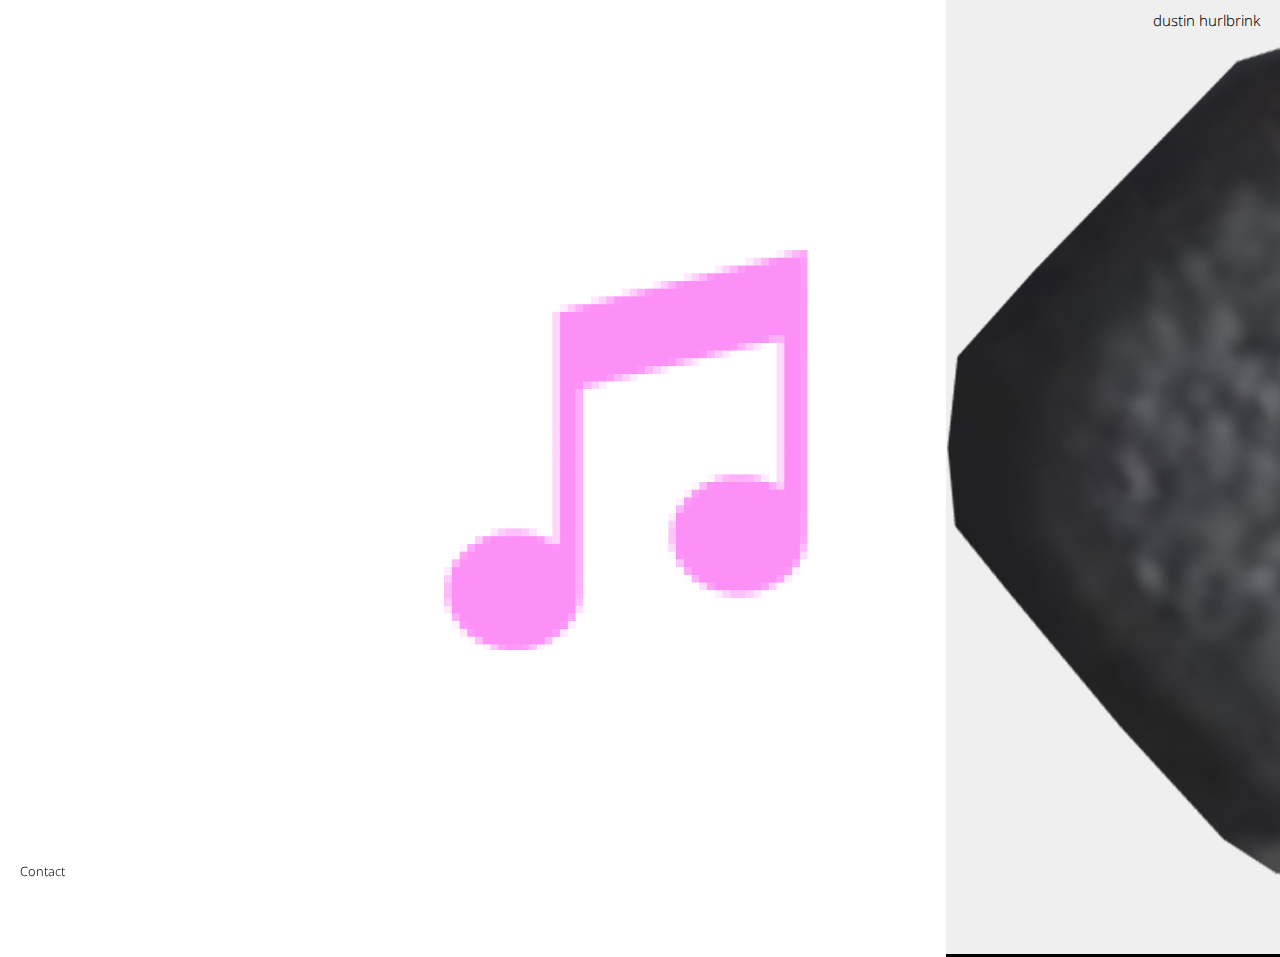
<file: index.html>
<!DOCTYPE html>
<html lang="en">
<head>
  <meta charset="UTF-8" />
  <meta name="viewport" content="width=device-width, initial-scale=1.0"/>
  <title>dustin hurlbrink | Portfolio</title>
  <link href="https://fonts.googleapis.com/css2?family=Noto+Sans:ital,wght@0,100;0,200;0,400;0,700&display=swap" rel="stylesheet">
  <link rel="stylesheet" href="style.css" />
</head>
<body>

  <header>
    <h3 class="noto-thin">dustin hurlbrink</h3>
  </header>

<div class="carousel-container" style="position: relative; width: 600px; margin: auto;">
  <div class="carousel-track-wrapper">
    <div class="carousel-track" id="carousel">
      <img src="images/Valtor.jpg" class="project" />
      <img src="images/Music.jpg" class="project" />
      <img src="images/Handheld.jpg" class="project" />
    </div>
  </div>

<div class="carousel-buttons">
  <button id="prev" class="arrow-button">
    <img src="images/D-PadLeft.png" alt="Previous" />
  </button>
  <button id="next" class="arrow-button">
    <img src="images/D-PadRight.png" alt="Next" />
  </button>
</div>

<footer>
  <div class="footer-text">
    <h4 class="noto-thin">Contact</h4>
  </div>

<div class="cheat-buttons">
  <button id="xButton" class="cheat-button"><img src="images/xButton.png" alt="X" /></button>
  <button id="oButton" class="cheat-button"><img src="images/oButton.png" alt="O" /></button>
  <button id="squareButton" class="cheat-button"><img src="images/squareButton.png" alt="Square" /></button>
  <button id="triangleButton" class="cheat-button"><img src="images/triangleButton.png" alt="Triangle" /></button>
</div>
</footer>


  <script src="script.js"></script>
</body>
</html>
</file>
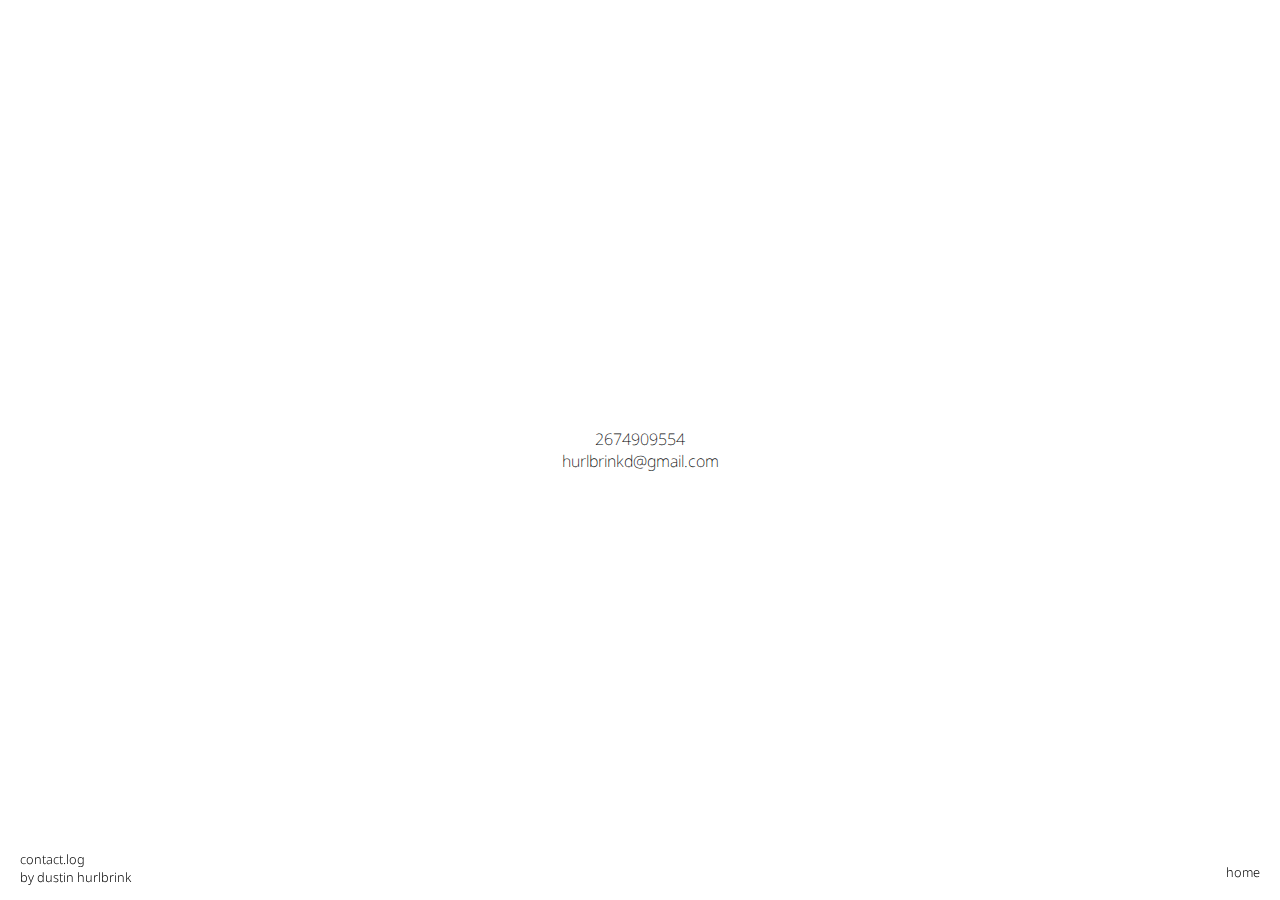
<file: contact.html>
<!DOCTYPE html>
<html lang="en">
<head>
    <meta charset="UTF-8">
    <meta name="viewport" content="width=device-width, initial-scale=1.0">
  <title>dustin hurlbrink | contact</title>
  <link href="https://fonts.googleapis.com/css2?family=Noto+Sans:ital,wght@0,100;0,200;0,400;0,700&display=swap" rel="stylesheet">
  <link rel="stylesheet" href="style.css" />
</head>
<body>

</header>
    <div class="contact-info">
        <p>2674909554</p>
        <p>hurlbrinkd@gmail.com</p>
    </div>

<footer>
  <div class="footer-text">
    <div class="location-text">
      <h4 class="noto-thin">contact.log</h4>
    <h4 class="noto-thin">by dustin hurlbrink</h4>
    </div>
    <button id="homeButton" class="home-button">
      <h4 class="noto-thin">home</h4>
    </button>
  </div>
</footer>
<script src="script.js"></script>
</body>
</html>
</file>
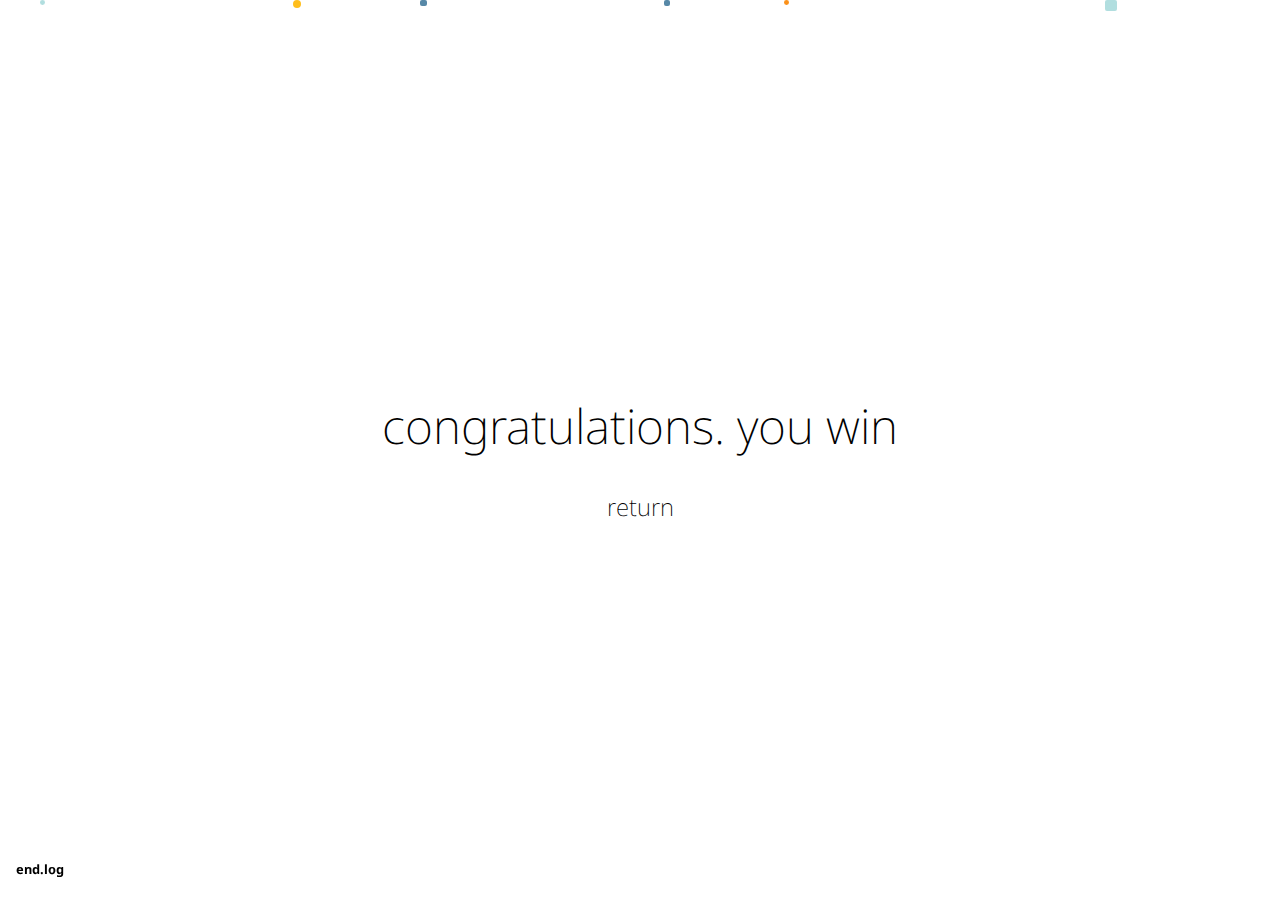
<file: end.html>
<!DOCTYPE html>
<html lang="en">
<head>
  <meta charset="UTF-8" />
  <meta name="viewport" content="width=device-width, initial-scale=1" />
  <title>Congratulations - You Win</title>
  <link href="https://fonts.googleapis.com/css2?family=Noto+Sans:ital,wght@0,100;0,200;0,400;0,700&display=swap" rel="stylesheet" />
  <style>
    /* Base styling matching your portfolio */
    body {
      margin: 0;
      background: white;
      font-family: 'Noto Sans', sans-serif;
      color: black;
      display: flex;
      flex-direction: column;
      justify-content: center;
      align-items: center;
      height: 100vh;
      user-select: none;
      font-weight: 200;
      font-size: 3rem;
      position: relative;
      overflow: hidden;
      text-align: center;
      padding: 0.5rem;
    }

    /* Confetti styles */
    .confetti {
      position: fixed;
      width: 10px;
      height: 10px;
      background-color: red;
      opacity: 0.9;
      top: 0;
      pointer-events: none;
      animation-name: fall;
      animation-timing-function: linear;
      animation-iteration-count: infinite;
      transform-origin: center;
      border-radius: 2px;
    }

    @keyframes fall {
      0% {
        transform: translateY(0) rotate(0deg);
        opacity: 1;
      }
      100% {
        transform: translateY(100vh) rotate(360deg);
        opacity: 0;
      }
    }

    /* The return link */
    a.return-link {
      font-weight: 200;
      font-size: 1.5rem;
      color: black;
      margin-top: 2rem;
      text-decoration: none;
      cursor: pointer;
      user-select: none;
    }
    a.return-link:hover {
      text-decoration: underline;
    }

    /* Footer fixed bottom left */
    footer {
      position: fixed;
      bottom: 0.3rem;
      left: 1rem;
      font-weight: 100;
      font-size: 0.8rem;
      color: black;
      user-select: none;
    }
  </style>
</head>
<body>

  <div>congratulations. you win</div>

  <a href="index.html" class="return-link">return</a>

  <footer>
    <div class="footer-text">
      <div class="location-text">
        <h4 class="noto-thin">end.log</h4>
      </div>
    </div>
  </footer>

  <script>
    // Confetti colors matching your vibe (adjust if you want)
    const colors = ['#e63946', '#f1faee', '#a8dadc', '#457b9d', '#ffb703', '#fb8500'];

    function createConfettiPiece() {
      const confetti = document.createElement('div');
      confetti.classList.add('confetti');
      confetti.style.backgroundColor = colors[Math.floor(Math.random() * colors.length)];
      confetti.style.left = Math.random() * 100 + 'vw';
      confetti.style.width = confetti.style.height = (Math.random() * 8 + 4) + 'px';
      confetti.style.animationDuration = (Math.random() * 3 + 2) + 's';
      confetti.style.animationDelay = (Math.random() * 5) + 's';
      confetti.style.borderRadius = Math.random() > 0.5 ? '50%' : '2px'; // some circles, some squares
      document.body.appendChild(confetti);

      // Remove confetti after animation ends
      confetti.addEventListener('animationend', () => {
        confetti.remove();
      });
    }

    // Create multiple confetti pieces over time
    setInterval(() => {
      createConfettiPiece();
    }, 150);
  </script>
</body>
</html>
</file>
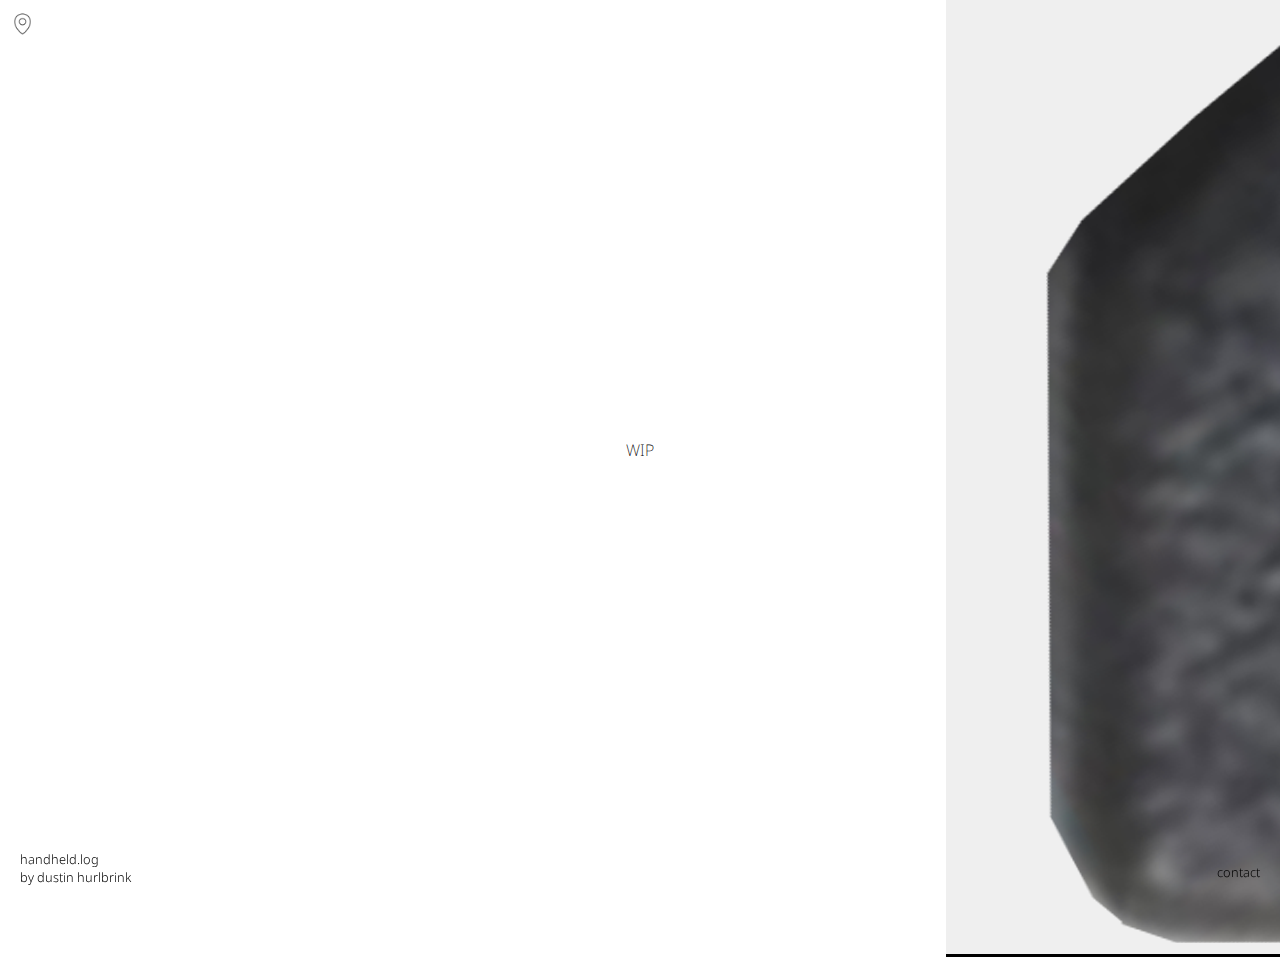
<file: handheld.html>
<!DOCTYPE html>
<html lang="en">
<head>
  <meta charset="UTF-8" />
  <meta name="viewport" content="width=device-width, initial-scale=1.0"/>
  <title>dustin hurlbrink | Portfolio</title>
  <link href="https://fonts.googleapis.com/css2?family=Noto+Sans:ital,wght@0,100;0,200;0,400;0,700&display=swap" rel="stylesheet">
  <link rel="stylesheet" href="style.css" />
</head>
<body>

<header>
    <button id="mapButton" class="map-button">
        <img src="images/mapIcon.png" alt="Map Icon" />
    </button>
<button id="chaosButton" class="chaos-button">
    <img src="images/deadpan2.png" alt="Chaos Mode" />
</button>
</header>

<div class="carousel-container" style="position: relative; width: 600px; margin: auto;">
  <div class="carousel-track-wrapper">
<div class="carousel-track" id="carousel">
    <div class="project">
    </div>
</div>

  </div>

<div class="carousel-buttons">
  <button id="prev" class="arrow-button">
    <img src="images/D-PadLeft.png" alt="Previous" />
  </button>
  <button id="next" class="arrow-button">
    <img src="images/D-PadRight.png" alt="Next" />
  </button>
</div>

<div class="advance-buttons">
  <button id="forw" class="arrow-button">
    <img src="images/D-PadUp.png" alt="Previous" />
  </button>
  <button id="back" class="arrow-button">
    <img src="images/D-PadDown.png" alt="Next" />
  </button>
</div>

    <section class="site-map">
        <div class="map-container">
            <div class="map-room" data-url="index.html">portfolio.log</div>
            <div class="map-room" data-url="valtor.html">valtor.log</div>
            <div class="map-room" data-url="music.html">music.log</div>
            <div class="map-room" data-url="handheld.html">handheld.log</div>
            <div class="map-room" data-url="contact.html">contact.log</div>
        </div>
    </section>

<footer>
  <div class="footer-text">
    <div class="location-text">
      <h4 class="noto-thin">handheld.log</h4>
    <h4 class="noto-thin">by dustin hurlbrink</h4>
    </div>
    <button id="contactButton" class="contact-button">
      <h4 class="noto-thin">contact</h4>
    </button>
  </div>
</footer>

  <script src="script.js"></script>
</body>
</html>




    <div class="contact-info">
        <p>WIP</p>
    </div>
</file>
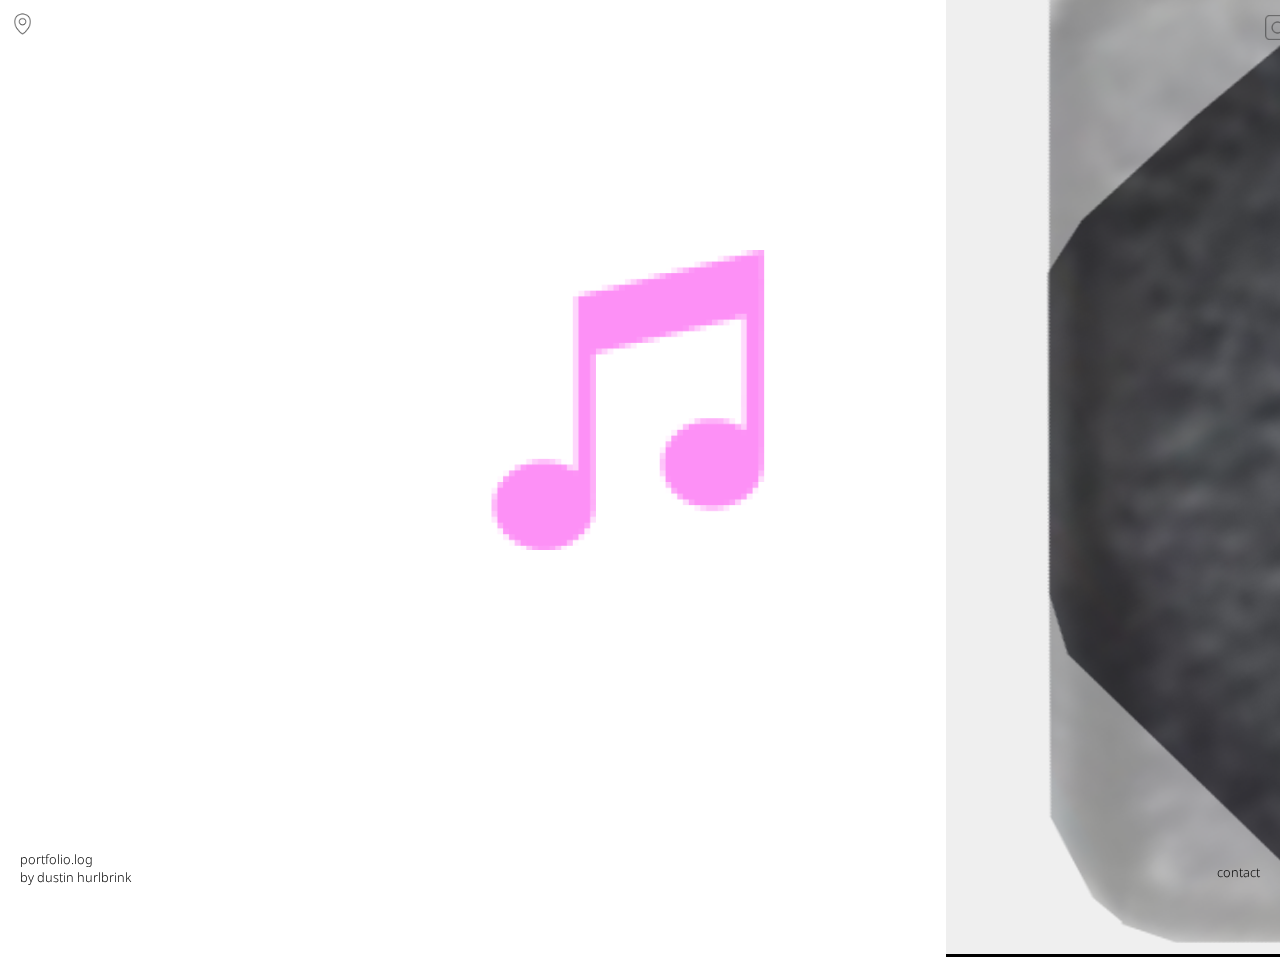
<file: home.html>
<!DOCTYPE html>
<html lang="en">
<head>
  <meta charset="UTF-8" />
  <meta name="viewport" content="width=device-width, initial-scale=1.0"/>
  <title>dustin hurlbrink | home</title>
  <link href="https://fonts.googleapis.com/css2?family=Noto+Sans:ital,wght@0,100;0,200;0,400;0,700&display=swap" rel="stylesheet">
  <link rel="stylesheet" href="style.css" />
</head>
<body>

<header>
  <button id="mapButton" class="map-button">
    <img src="images/mapIcon.png" alt="Map Icon" />
  </button>

<button id="chaosButton" class="chaos-button">
  <img src="images/deadpan2.png" alt="Chaos Mode" />
</button><a href="https://www.instagram.com/dustin.hurlbrink/" target="_blank" class="instagram-button">
  <img src="images/instagram.png" alt="Instagram Profile" />
</a>
</header>


<div class="carousel-container" style="position: relative; width: 600px; margin: auto;">
  <div class="carousel-track-wrapper">
<div class="carousel-track" id="carousel">
    <div class="project" data-url="valtor.html">
        <img src="images/Valtor.jpg" alt="Valtor Project" />
    </div>
    <div class="project" data-url="music.html">
        <img src="images/Music.jpg" alt="Music Project" />
    </div>
    <div class="project" data-url="handheld.html">
        <img src="images/Handheld.jpg" alt="Handheld Project" />
    </div>
</div>

  </div>

<div class="carousel-buttons">
  <button id="prev" class="arrow-button">
    <img src="images/D-PadLeft.png" alt="Previous" />
  </button>
  <button id="next" class="arrow-button">
    <img src="images/D-PadRight.png" alt="Next" />
  </button>
</div>

<div class="advance-buttons">
  <button id="forw" class="arrow-button">
    <img src="images/D-PadUp.png" alt="Previous" />
  </button>
  <button id="back" class="arrow-button">
    <img src="images/D-PadDown.png" alt="Next" />
  </button>
</div>

    <section class="site-map">
        <div class="map-container">
            <div class="map-room" data-url="home.html">home.log</div>
            <div class="map-room" data-url="valtor.html">valtor.log</div>
            <div class="map-room" data-url="music.html">music.log</div>
            <div class="map-room" data-url="handheld.html">handheld.log</div>
            <div class="map-room" data-url="contact.html">contact.log</div>
		<div class="map-room" data-url="error.html">h****.log</div>
		<div class="map-room" data-url="error.html">c******.log</div>
		<div class="map-room" data-url="error.html">v****.log</div>
		<div class="map-room" data-url="error.html">e**.log</div>
        </div>
    </section>

<footer>
  <div class="footer-text">
    <div class="location-text">
      <h4 class="noto-thin">portfolio.log</h4>
    <h4 class="noto-thin">by dustin hurlbrink</h4>
    </div>
    <button id="contactButton" class="contact-button">
      <h4 class="noto-thin">contact</h4>
    </button>
  </div>
</footer>

  <script src="script.js"></script>
</body>
</html>

<script>
document.querySelectorAll('.map-room').forEach(room => {
    room.addEventListener('click', () => {
        const url = room.getAttribute('data-url');
        if (url) {
            window.location.href = url;
        }
    });
});
</script>
</file>
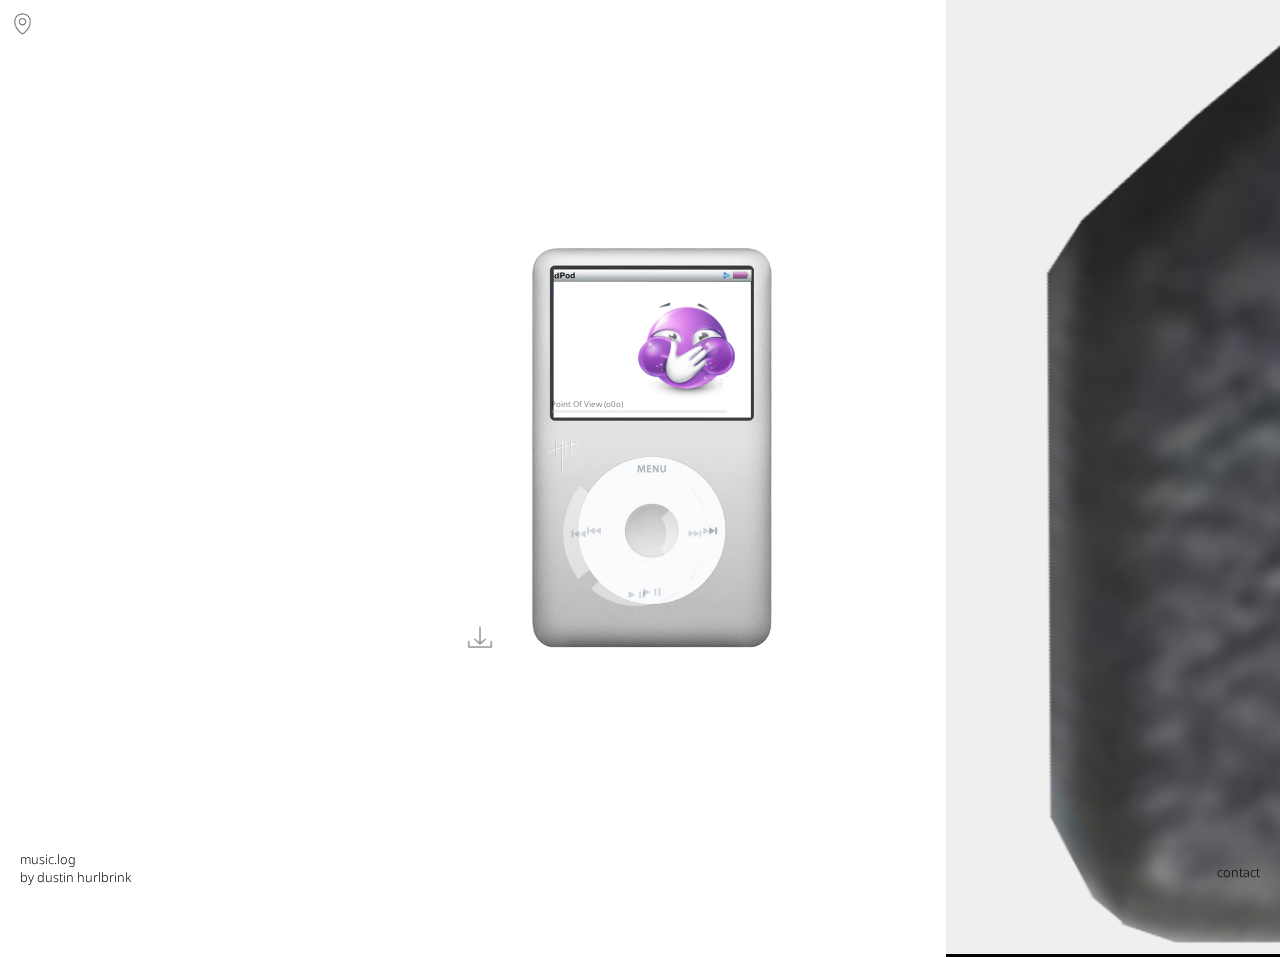
<file: music.html>
<!DOCTYPE html>
<html lang="en">
<head>
  <meta charset="UTF-8" />
  <meta name="viewport" content="width=device-width, initial-scale=1.0"/>
  <title>dustin hurlbrink | Portfolio</title>
  <link href="https://fonts.googleapis.com/css2?family=Noto+Sans:ital,wght@0,100;0,200;0,400;0,700&display=swap" rel="stylesheet">
  <link rel="stylesheet" href="style.css" />
</head>
<body>

<header>
    <button id="mapButton" class="map-button">
        <img src="images/mapIcon.png" alt="Map Icon" />
    </button>
<button id="chaosButton" class="chaos-button">
    <img src="images/deadpan2.png" alt="Chaos Mode" />
</button>
</header>

<div class="carousel-container" style="position: relative; width: 600px; margin: auto;">
  <div class="carousel-track-wrapper">
<div class="carousel-track" id="carousel">
    <div class="project">
    </div>
</div>
  </div>

<div class="ipod-container">
	<img class="square-overlay" src="images/whiteSquare.png" alt="Audio Overlay" />
    <img class="audio-overlay" src="images/audioOverlay.png" alt="Audio Overlay" />
    <img class="ipod" src="images/ipod.png" alt="iPod" />
</div>

<div class="ipod-ui">
<button id="download-btn">
    <img src="images/download.png" alt="Download">
</button>

    <div id="song-title">Loading...</div>

    <audio id="audio-player"></audio>

    <div class="controls">
        <button id="prev-btn"><img src="images/ipodBack.png" alt="Previous"></button>
        <button id="play-pause-btn"><img src="images/ipodPause.png" alt="Play/Pause"></button>
        <button id="next-btn"><img src="images/ipodSkip.png" alt="Next"></button>
    </div>

<div id="progress-container">
    <div id="progress-bar"></div>
</div>

</div>

<div class="carousel-buttons">
  <button id="prev" class="arrow-button">
    <img src="images/D-PadLeft.png" alt="Previous" />
  </button>
  <button id="next" class="arrow-button">
    <img src="images/D-PadRight.png" alt="Next" />
  </button>
</div>

<div class="advance-buttons">
  <button id="forw" class="arrow-button">
    <img src="images/D-PadUp.png" alt="Previous" />
  </button>
  <button id="back" class="arrow-button">
    <img src="images/D-PadDown.png" alt="Next" />
  </button>
</div>

    <section class="site-map">
        <div class="map-container">
            <div class="map-room" data-url="index.html">portfolio.log</div>
            <div class="map-room" data-url="valtor.html">valtor.log</div>
            <div class="map-room" data-url="music.html">music.log</div>
            <div class="map-room" data-url="handheld.html">handheld.log</div>
            <div class="map-room" data-url="contact.html">contact.log</div>
        </div>
    </section>

<footer>
  <div class="footer-text">
    <div class="location-text">
      <h4 class="noto-thin">music.log</h4>
    <h4 class="noto-thin">by dustin hurlbrink</h4>
    </div>
    <button id="contactButton" class="contact-button">
      <h4 class="noto-thin">contact</h4>
    </button>
  </div>
</footer>

  <script src="script.js"></script>
</body>
</html>
</file>
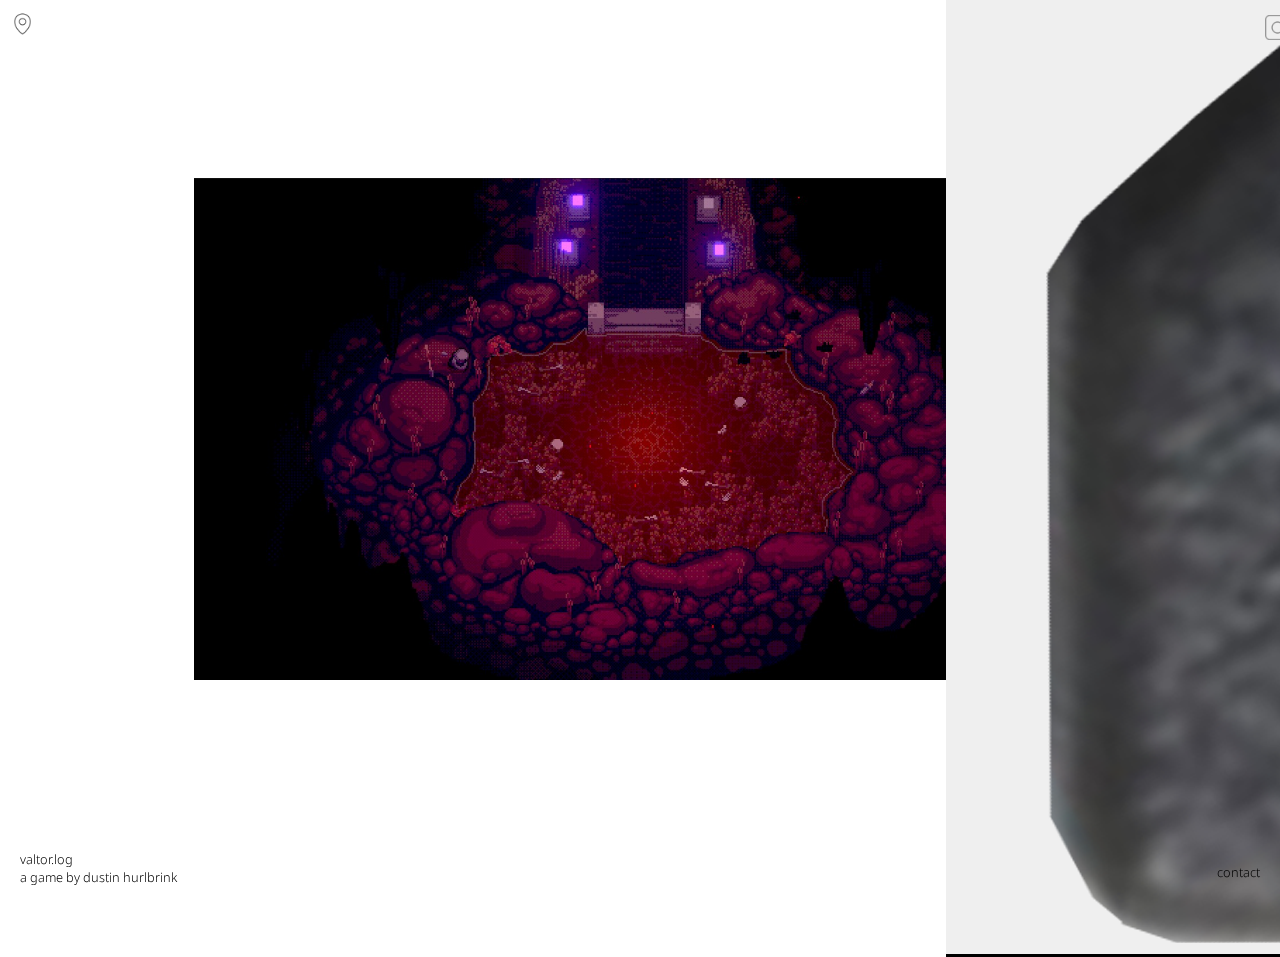
<file: valtor.html>
<!DOCTYPE html>
<html lang="en">
<head>
  <meta charset="UTF-8" />
  <meta name="viewport" content="width=device-width, initial-scale=1.0"/>
  <title>dustin hurlbrink | Portfolio</title>
  <link href="https://fonts.googleapis.com/css2?family=Noto+Sans:ital,wght@0,100;0,200;0,400;0,700&display=swap" rel="stylesheet">
  <link rel="stylesheet" href="style.css" />
</head>
<body>

<header>
    <button id="mapButton" class="map-button">
        <img src="images/mapIcon.png" alt="Map Icon" />
    </button>
<button id="chaosButton" class="chaos-button">
    <img src="images/deadpan2.png" alt="Chaos Mode" />
</button><a href="https://www.instagram.com/dustin.hurlbrink/" target="_blank" class="instagram-button">
  <img src="images/instagram.png" alt="Instagram Profile" />
</a>
</header>

<div class="carousel-container" style="position: relative; width: 600px; margin: auto;">
  <div class="carousel-track-wrapper">
<div class="carousel-track" id="carousel">
    <div class="gameImg">
        <img src="images/valtorblood.jpg" alt="Valtor Game" />
    </div>
    <div class="gameImg">
        <img src="images/valtorbook.jpg" alt="Valtor Game" />
    </div>
    <div class="gameImg">
        <img src="images/valtorpool.jpg" alt="Valtor Game" />
    </div>
    <div class="gameImg">
        <img src="images/valtorboss.jpg" alt="Valtor Game" />
    </div>
    <div class="gameImg">
        <img src="images/valtoringame.jpg" alt="Valtor Game" />
    </div>
</div>

  </div>

<div class="carousel-buttons">
  <button id="prev" class="arrow-button">
    <img src="images/D-PadLeft.png" alt="Previous" />
  </button>
  <button id="next" class="arrow-button">
    <img src="images/D-PadRight.png" alt="Next" />
  </button>
</div>

<div class="advance-buttons">
  <button id="forw" class="arrow-button">
    <img src="images/D-PadUp.png" alt="Previous" />
  </button>
  <button id="back" class="arrow-button">
    <img src="images/D-PadDown.png" alt="Next" />
  </button>
</div>

    <section class="site-map">
        <div class="map-container">
            <div class="map-room" data-url="index.html">portfolio.log</div>
            <div class="map-room" data-url="valtor.html">valtor.log</div>
            <div class="map-room" data-url="music.html">music.log</div>
            <div class="map-room" data-url="handheld.html">handheld.log</div>
            <div class="map-room" data-url="contact.html">contact.log</div>
		<div class="map-room" data-url="error.html">h****.log</div>
		<div class="map-room" data-url="error.html">c******.log</div>
		<div class="map-room" data-url="error.html">v****.log</div>
		<div class="map-room" data-url="error.html">e**.log</div>
        </div>
    </section>

<footer>
  <div class="footer-text">
    <div class="location-text">
      <h4 class="noto-thin">valtor.log</h4>
      <h4 class="noto-thin">a game by dustin hurlbrink</h4>
    </div>
    <button id="contactButton" class="contact-button">
      <h4 class="noto-thin">contact</h4>
    </button>

    <!-- Heart Icon (initially hidden) -->
    <img id="heartIcon" src="images/heartIcon.png" alt="Heart Icon"
         style="display: none; cursor: pointer;" />
  </div>
</footer>


  <script src="script.js"></script>
</body>
</html>

<script>
const heartIcon = document.getElementById('heartIcon');
const chaosButton = document.getElementById('chaosButton');

function isOnValltorPage() {
    const path = window.location.pathname;
    return path.includes('valtor.html');
}

function updateHeartIconVisibility() {
    const isChaos = document.body.classList.contains('chaos-mode');
    heartIcon.style.display = (isChaos && isOnValltorPage()) ? 'inline' : 'none';
}

chaosButton.addEventListener('click', () => {
    document.body.classList.toggle('chaos-mode');
    updateHeartIconVisibility();
});

heartIcon.addEventListener('click', () => {
    window.location.href = 'heart.html';
});
</script>

<script>
document.querySelectorAll('.map-room').forEach(room => {
    room.addEventListener('click', () => {
        const url = room.getAttribute('data-url');
        if (url) {
            window.location.href = url;
        }
    });
});
</script>
</file>
<file: style.css>
﻿* {
    margin: 0;
    padding: 0;
    box-sizing: border-box;
}

body {
    background-color: white;
    height: 100vh;
    width: 100vw;
    display: flex;
    justify-content: center;
    align-items: center;
    overflow: hidden;
    position: relative;
    font-family: "Noto Sans", sans-serif; /* ✅ Keep only this */
    opacity: 1;
    transition: opacity 0.6s ease-in-out;
}

header {
    position: absolute;
    top: 10px;
    right: 20px;
    font-size: .8rem;
    z-index: 100;
    font-family: "Noto Sans", sans-serif;
}

footer {
    position: fixed;
    bottom: 20px;
    left: 20px;
    width: 100%;
    color: black;
    font-size: .8rem;
    z-index: 1000;
    font-family: "Noto Sans", sans-serif;
    display: flex;
    justify-content: space-between;
    align-items: center;
}

.location-text {
    gap: 10px;
    margin-bottom: -6px;
    text-align: left;
    margin-left: 0px; /* ✅ Moves it to the left */
}

.contact-button {
    position: fixed;
    bottom: 10px;
    right: 20px; /* Ensures it's fixed at the bottom right */
    background: none;
    border: none;
    font-size: .8rem;
    font-family: "Noto Sans", sans-serif;
    color: black;
    cursor: pointer;
    transition: opacity 0.3s ease-in-out;
}

    .contact-button:hover {
        opacity: 0.7; /* ✅ Slight fade effect */
    }

.home-button {
    position: fixed;
    bottom: 10px;
    right: 20px; /* Ensures it's fixed at the bottom right */
    background: none;
    border: none;
    font-size: .8rem;
    font-family: "Noto Sans", sans-serif;
    color: black;
    cursor: pointer;
    transition: opacity 0.3s ease-in-out;
}

    .contact-button:hover {
        opacity: 0.7; /* ✅ Slight fade effect */
    }

.carousel-section {
    display: flex;
    flex-direction: column;
    align-items: center;
    gap: 20px; /* spacing between carousel and buttons */
}

button {
    font-size: 3rem;
    border-width: 0 3px 3px 0;
    cursor: pointer;
    z-index: 10;
    color: black;
    position: absolute;
    transform: translateY(-50%);
    user-select: none;

    align-content: center;
}

.control-panel {
    position: fixed;
    top: 90%;
    left: 50%;
    transform: translate(-50%, -50%);
    display: grid;
    grid-template-areas:
        ". forw ."
        "prev . next"
        ". back .";
    gap: 21px;
    align-items: center;
    justify-items: center;
    z-index: 1000;
}

#forw {
    grid-area: forw;
}

#prev {
    grid-area: prev;
}

#next {
    grid-area: next;
}

#back {
    grid-area: back;
}

.control-panel .arrow-button {
    background: none;
    border: none;
    cursor: pointer;
    transition: filter 0.15s ease-in-out, opacity 0.3s ease-in-out;
}

    .control-panel .arrow-button img {
        width: 30px;
        height: 30px;
        display: block;
        pointer-events: none;
    }

    .control-panel .arrow-button:hover {
        filter: brightness(80%);
        opacity: 0.7;
    }

.arrow-button.disabled, .arrow-button:not(.enabled) {
    opacity: 0.5;
    pointer-events: none; /* disables mouse events */
    cursor: default;
}



.carousel-track-wrapper {
    width: 600px; /* still only "views" one */
    height: 400px;
    overflow: visible; /* allows prev/next to be visible */
    position: relative;
    margin: auto;
    margin-right: 2%;
}

.carousel-container {
    width: 100%;
    display: flex;
    justify-content: center;
    align-items: center;
    overflow: visible; /* Make sure this also allows overflow */
    position: fixed;
}

.carousel-track {
    display: flex;
    transition: transform 0.6s ease-in-out;
    height: 100%;
}

.project-description {
    opacity: 0;
    transition: opacity 1s ease-in-out;
    position: absolute;
    bottom: -70px;
    left: 25%;
    text-align: center;
    font-size: 1rem;
    color: black;
    padding: 5px 10px;
    width: 300px;
    word-wrap: break-word;
}

.project.selected .project-description {
    opacity: 1;
}


.project {
    position: relative;
    width: 600px;
    height: 100%;
    object-fit: contain;
    flex-shrink: 0;
    transition: transform 0.6s ease, opacity 0.6s ease;
    opacity: 0;
    transform: scale(0.6);
    pointer-events: none; /* Don't allow clicks unless selected */
}

    .project.selected {
        opacity: 1;
        transform: scale(1);
        pointer-events: auto;
        z-index: 3;
    }

    .project.prev {
        transform: scale(0.8) translateX(120px);
        opacity: 0;
        pointer-events: none;
        z-index: 2;
    }

    .project.next {
        transform: scale(0.8) translateX(-120px);
        opacity: 0;
        pointer-events: none;
        z-index: 2;
    }

    .project.hidden {
        opacity: 0;
        transform: scale(0.6);
        pointer-events: none;
        z-index: 1;
    }

    .project img {
        max-width: 50%;
        height: auto;
        display: block;
        margin: auto; /* Ensures centering */
    }

.gameImg {
    position: relative;
    width: 600px;
    height: 100%;
    object-fit: contain;
    flex-shrink: 0;
    transition: transform 0.6s ease, opacity 0.6s ease;
    opacity: 0;
    transform: scale(0.6);
    pointer-events: none; /* Don't allow clicks unless selected */
}

    .gameImg.selected {
        opacity: 1;
        transform: scale(1);
        pointer-events: auto;
        z-index: 3;
    }

    .gameImg.prev {
        transform: scale(0.8) translateX(-400px);
        opacity: 0;
        pointer-events: none;
        z-index: 2;
    }

    .gameImg.next {
        transform: scale(0.8) translateX(400px);
        opacity: 0;
        pointer-events: none;
        z-index: 2;
    }

    .gameImg.hidden {
        opacity: 0;
        transform: scale(0.6);
        pointer-events: none;
        z-index: 1;
    }

    .gameImg img {
        position: absolute;
        max-width: 150%;
        height: auto;
        display: block;
        right: -160px;
        bottom: -30px;
    }

.image-container {
    display: flex;
    justify-content: center;
    align-items: center;
    height: 80vh; /* ✅ Keeps it within bounds */
    width: 100vw; /* ✅ Responsive */
}

    .image-container img {
        max-width: 600px; /* ✅ Limits max width */
        max-height: 400px; /* ✅ Limits max height */
        object-fit: contain; /* ✅ Ensures the image stays within the defined area */
    }

.map-button {
    position: fixed;
    top: 20px;
    left: 10px; /* Ensures it's snapped to the top left */
    background: none;
    border: none;
    cursor: pointer;
    opacity: 0.8;
    transition: opacity 0.3s ease-in-out;
    z-index: 1000; /* Makes sure it's visible */
}

    .map-button img {
        width: 25px; /* Adjust size as needed */
        height: auto;
    }

    .map-button:hover {
        opacity: 1;
    }

.site-map {
    font-family: "Noto Sans", sans-serif;
    position: fixed; /* ✅ Keeps it independent */
    top: 5px;
    left: 40px; /* ✅ Adjust positioning */
    width: auto;
    padding: 10px;
    z-index: 0; /* ✅ Ensures it’s above other elements */
    display: none; /* ✅ Starts hidden */
    opacity: 0;
    transition: opacity 0.4s ease-in-out;
}

    .site-map.visible {
        display: block;
        opacity: 1; /* ✅ Fade-in effect */
    }

.map-container {
    display: grid;
    grid-template-columns: repeat(3, auto); /* Adjust grid layout as needed */
    gap: 5px; /* Space between elements */
}

.map-room {
    padding: 5px;
    font-size: 0.6rem;
    text-align: center;
    border: 0.5px solid rgba(0, 0, 0, 0.5); /* ✅ Border with 80% opacity */
    background-color: rgba(255, 255, 255, 0.1); /* ✅ Slightly transparent white background */
    color: rgba(0, 0, 0, 0.5); /* ✅ Font with 80% opacity */
    cursor: pointer;
    transition: transform 0.2s ease-in-out, background-color 0.3s ease-in-out;
}

    .map-room:hover {
        transform: scale(1.1);
        background-color: rgba(211, 211, 211, 0.2); /* ✅ Lighter shade for hover with 80% opacity */
    }

.instagram-button img {
    position: fixed;
    width: 25px;
    height: auto;
    margin-left: 5px;
    margin-top: 5px;
    vertical-align: middle;
    opacity: 0.4;
    transition: opacity 0.3s ease; /* Smooth fade transition */
    display: inline-block;
}

    .instagram-button img:hover {
        opacity: 1;
    }

.instagram-button {
    position: fixed;
    background: none;
    border: none;
    cursor: pointer;
    padding: 0;
}

.ipod-container {
    position: fixed;
    display: flex;
    justify-content: center;
    align-items: center;
    top: 49.8%;
    left: 47.45%;
    transform: translate(-50%, -50%);
    width: 400px; /* Set a reasonable width */
    height: auto;
    text-shadow: none;
    box-shadow: none;
}


.ipod {
    position: fixed; /* Enables layering */
    width: 100%; /* Ensures both images match the container size */
    height: auto;
}

.audio-overlay {
    position: fixed; /* Enables layering */
    width: 30%; /* Ensures both images match the container size */
    height: auto;
    left: 55%;
    margin-bottom: 50%;
    opacity: .8;
}

.square-overlay {
    position: fixed; /* Enables layering */
    width: 53%; /* Ensures both images match the container size */
    height: auto;
    left: 35%;
    margin-bottom: 40%;
    opacity: .8;
}

.ipod-ui {
    position: fixed;
    top: 50.3%;
    left: 50%;
    transform: translate(-50%, -50%);
    width: 250px;
    padding: 10px;
    color: black;
    opacity: .5;
    font-size: .5rem;
    text-align: center;
    text-shadow: none;
    box-shadow: none;
    background: none;
}

#song-list {
    list-style: none;
    padding: 0;
    margin-bottom: 10px;
}

    #song-list li {
        padding: 5px;
        cursor: pointer;
    }

.controls button {
    position: fixed;
    background: none;
    border: none;
    cursor: pointer;
    padding: 0;
    width: 30px; /* Shrinks button size */
    height: 30px;
}

    .controls button img {
        width: 310%; /* Makes sure the image fits inside the button */
        height: auto;
        display: block;
    }


#prev-btn {
    position: absolute;
    left: 26px;
    bottom: -68px;
}

#play-pause-btn {
    position: absolute;
    left: 91px;
    bottom: -99px;
    transform: translateX(-50%);
}

#next-btn {
    position: absolute;
    right: 97px;
    bottom: -70px;
}

#prev-btn,
#play-pause-btn,
#next-btn {
    cursor: pointer;
    transition: filter 0.15s ease;
    border: none;
    background: transparent;
    outline: none;
}

    #prev-btn:hover,
    #play-pause-btn:hover,
    #next-btn:hover {
        filter: brightness(0.8);
    }

    #prev-btn:active,
    #play-pause-btn:active,
    #next-btn:active {
        filter: brightness(0.6);
    }

#song-title {
    text-align: left;
    position: absolute;
    top: -45px;
    left: 36px; /* Ensures it stays within bounds */
    max-width: 90%; /* Prevents text from overflowing */
    white-space: nowrap; /* Keeps text in one line */
    overflow: hidden; /* Hides excess text */
    text-overflow: ellipsis; /* Adds "..." when text is too long */
}

#progress-container {
    width: 70%;
    height: 3px;
    background: #ddd; /* Background of the progress bar */
    position: absolute;
    bottom: 50px; /* Adjust based on your layout */
    left: 50%;
    transform: translateX(-50%);
    border-radius: 5px;
    overflow: hidden;
}

#progress-bar {
    width: 0%;
    height: 100%;
    background: black; /* The moving bar color */
    transition: width 0.1s linear;
}

#download-btn {
    position: absolute;
    background: none;
    border: none;
    cursor: pointer;
    padding: 0;
    display: flex;
    align-items: center;
    justify-content: center;
}

    #download-btn img {
        width: 30px; /* Adjust as needed */
        height: 30px;
        display: block;
        margin-bottom: -1200%;
        margin-left: -400%;
    }


    #download-btn:hover {
        background: white;
        color: black;
    }

.music-controls {
    position: fixed;
    top: 23%;
    width: 100%; /* ensures flex children can space out */
    display: flex;
    justify-content: center;
    z-index: 10; /* optional: make sure it's above other stuff */
}

.music-control-button {
    background: none;
    border: none;
    cursor: pointer;
    padding: 0;
}

    .music-control-button img {
        width: 35px;
        height: auto;
        opacity: 0.6;
        transition: opacity 0.3s ease;
    }

        .music-control-button img:hover {
            opacity: 1;
        }

    .music-control-button.active img {
        opacity: 1 !important;
        filter: drop-shadow(0 0 5px #fff);
    }


.shuffle-button {
    margin-right: -145px;
    margin-top: -5px;
    transform: translateX(-30px); /* Example: move left */
}
    .shuffle-button img {
        width: 30px;
        height: auto;
    }

.loop-button {
    margin-top: -5px;
    margin-right: 95px;
    transform: translateY(5px); /* Example: move down slightly */
}

.soundcloud-button {
    margin-top: 5px;
    margin-right: 65px;
    transform: translateX(30px); /* Example: move right */
}


.chaos-button {
    position: fixed;
    top: 13px;
    left: -27px; /* Adjust placement */
    background: none;
    border: none;
    cursor: pointer;
    opacity: 0.5;
    transition: opacity 0.3s ease-in-out;
}

    .chaos-button img {
        width: 25px; /* Adjust size */
        height: auto;
    }

    .chaos-button:hover {
        opacity: 1;
    }

.noto-thin {
    font-family: "Noto Sans", sans-serif;
    font-weight: 300;
    font-style: normal;
}

.contact-info {
    position: absolute;
    display: flex;
    flex-direction: column;
    align-items: center; /* Centers text horizontally */
    justify-content: center; /* Centers text vertically */
    height: 100vh; /* Ensures full-page centering */
    font-family: 'Noto Sans', sans-serif;
    font-weight: 200; /* Light text weight */
    text-align: center;
    font-size: 1rem;
}

#heartIcon {
    display: none;
    cursor: pointer;
    height: 20px;
    margin-right: 10px;
    transition: transform 0.2s ease;
}

    #heartIcon:hover {
        transform: scale(1.1);
    }

/* Position and layout for heart container */
#heart-container {
    position: absolute;
    bottom: 120px; /* adjust to move up/down */
    left:47%;
    transform: translateX(-50%);
    text-align: center;
    z-index: 10;
}

/* Size and style for heart image */
#heart-image {
    width: 600px; /* adjust size */
    height: auto;
    transition: filter 0.2s ease;
}

/* Style for BPM input */
#bpm-input {
    margin-left: 5%;
    margin-top: 8px;
    padding: 4px;
    font-family: 'Noto Sans', sans-serif;
    font-size: 16px;
    width: 60px;
    text-align: center;
    border: none;
    border-radius: 4px;
    background-color: lightgray;
    color: white;
}



.random-text {
    position: absolute;
    display: flex;
    flex-direction: column;
    align-items: center; /* Centers text horizontally */
    justify-content: center; /* Centers text vertically */
    height: 100vh; /* Ensures full-page centering */
    font-family: 'Noto Sans', sans-serif;
    font-weight: 200; /* Light text weight */
    text-align: center;
    font-size: 1rem;
    left: 284px;
}

body.cortana-page {
    overflow: hidden;
    position: relative;
    background-size: cover; /* Cover the whole page */
    background-repeat: no-repeat; /* Don't repeat the image */
    background-position: center; /* Center the background */
    background-attachment: fixed; /* Optional: makes background stay on scroll */
}

#glitch-container {
    position: fixed;
    top: 0;
    left: 0;
    width: 100vw;
    height: 100vh;
    pointer-events: none;
    z-index: 9999;
}

.glitch-image {
    position: absolute;
    width: 80px;
    opacity: 1;
    user-select: none;
    pointer-events: none;
    will-change: transform, opacity;
}

.glitch-text-container {
    position: fixed;
    top: 0;
    left: 0;
    pointer-events: none;
    z-index: 900;
    font-family: 'Noto Sans', sans-serif;
}

.glitch-text {
    position: absolute;
    font-size: 2rem;
    font-weight: bold;
    color: lightgray;
    opacity: 1;
    user-select: none;
}



#cortana-button {
    background: none;
    border: none;
    padding: 0;
    cursor: pointer;
    right: 1300px;
}

    #cortana-button img {
        position: fixed;
        top: 50%;
        left: 50%;
        transform: translate(-50%, -50%);
        height: 1000px; /* Try reducing this */
        z-index: -999;
        image-rendering: pixelated;
    }

/* Then at the bottom: */
@media (max-width: 768px) {
    .gameImg img {
        max-width: 50%;
        right: -80px;
        bottom: -15px;
    }
}

@media (max-width: 480px) {
    .gameImg img {
        max-width: 33%;
        right: -50px;
        bottom: -10px;
    }
}
</file>
